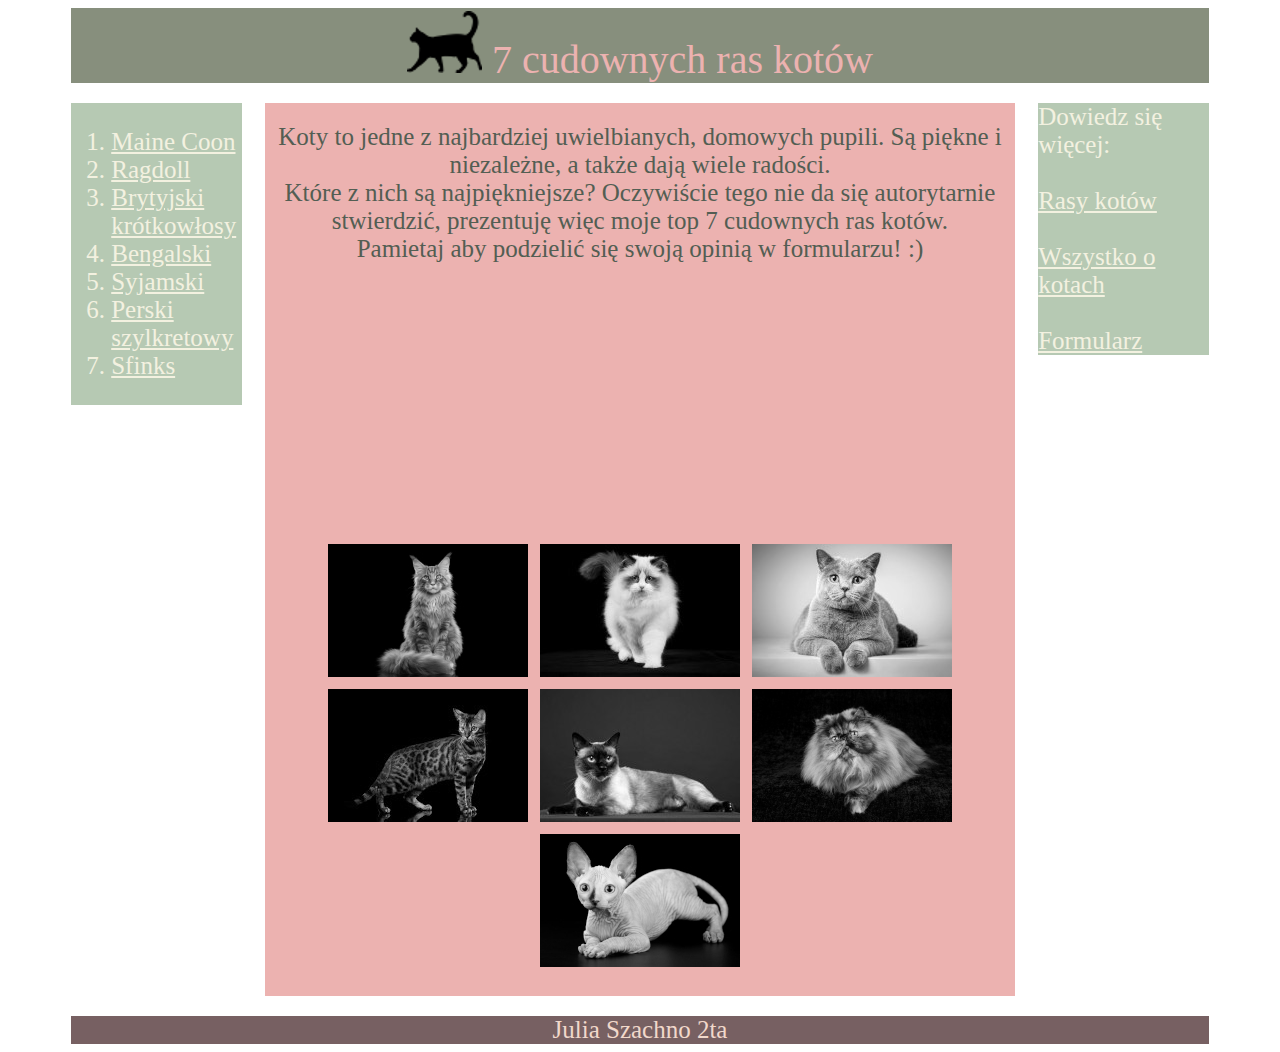
<file: index.html>
<!Doctype HTML>
<HTML lang=pl>
<head>
	<meta charset=utf-8>
	<link rel="stylesheet" type="text/css" href="style/style.css" >
	<link rel="stylesheet" type="text/css" href="style/lightbox.min.css" >
	<script src="js/lightbox-plus-jquery.min.js"></script>
	<link rel="shortcut icon" href="images/logo.png">
	<title> 7 cudownych ras kotów </title>
</head>
<body>



<div class="content">
	<div class="header">
		<img id="logo" src="images/logo.png" alt="logo">
		7 cudownych ras kotów 
	</div>
	<div class="srodek">
		<div class="menu2">
	<ol>
	<li><a href="MaineCoon.html"> Maine Coon <br></a></li> 
	<li><a href="Ragdoll.html"> Ragdoll <br></a></li>
	<li><a href="Britishshorthair.html"> Brytyjski krótkowłosy <br></a></li>
	<li><a href="Bengal.html"> Bengalski <br></a></li>
	<li><a href="Siamese.html"> Syjamski <br></a></li> 
	<li><a href="Persian.html">Perski szylkretowy <br></a></li>
	<li><a href="Sphinx.html"> Sfinks </a></li>
	</ol>
	</div>
	<div class="aside">
		Koty to jedne z najbardziej uwielbianych, domowych pupili. Są piękne i niezależne, a także dają wiele radości. <br> 
		Które z nich są najpiękniejsze? Oczywiście tego nie da się autorytarnie stwierdzić, prezentuję więc moje top 7 cudownych ras kotów.<br>
		Pamietaj aby podzielić się swoją opinią w formularzu! :)<br><br>
		<div class="gallery">
			<a href="images/mainecoon.jpg" data-lightbox="kotki" data-title="Maine Coon"><img src="images/mainecoon-mini.jpg" alt="Pierwsza miniaturka"></a>
			 <a href="images/ragdoll.jpg" data-lightbox="kotki" data-title="Ragdoll"><img src="images/ragdoll-mini.jpg" alt="Druga miniaturka"></a>
			 <a href="images/britishshorthair.jpg" data-lightbox="kotki" data-title="Brytyjski krótkowłosy"><img src="images/britishshorthair-mini.jpg" alt="Trzecia miniaturka"></a>
			 <a href="images/bengal.jpg" data-lightbox="kotki" data-title="Bengalski"><img src="images/bengal-mini.jpg" alt="Czwarta miniaturka"></a>
			 <a href="images/siamese.jpg" data-lightbox="kotki" data-title="Syjamski"><img src="images/siamese-mini.jpg" alt="Piąta miniaturka"></a>
			 <a href="images/persian.jpg" data-lightbox="kotki" data-title="Perski szylkretowy"><img src="images/persian-mini.jpg" alt="Szósta miniaturka"></a>
			 <a href="images/sphinx.jpg" data-lightbox="kotki" data-title="Sfinks"><img src="images/sphinx-mini.jpg" alt="Siódma miniaturka"></a>
		</div>
	</div>
		<div class="menu1">
	<a> 
	Dowiedz się więcej:<br><br>
	</a>
	<a target="blank" href="https://www.koty.pl/rasy/" > 
	Rasy kotów<br><br>
	</a>
	<a target="blank" href="https://www.koty.pl/" > 
	Wszystko o kotach <br><br>
	</a>
	<a target="blank" href="formularz.html">
	Formularz
	</a>
	</div>
	</div>
	<div class="footer">
	Julia Szachno 2ta
	</div>
</div>



</body>
</HTML>
</file>
<file: style/style.css>
a{
		font-size:25px;
		color:#F3F1E0;
	}
	.content{
		margin:0 auto;
		width:90%;
		height:100%;
		background-color:white;
		}	
	.header{
		width:100%;
		height:15%;
		text-align:center;
		font-size:40px;
		background-color:#878F7D;
		color:#ECB2B0;
		padding-top:3px;
		}
	.srodek{
		width:100%;
		}
	.menu2{
		background-color:#B6C9B3;
		width:15%;
		float:left;
		margin-top:20px;
		margin-bottom:20px;
		}	
	.aside{
		background-color:#ECB2B0;
		font-size:25px;
		color:#535E53;
		text-align:center;
		float:left;
		width:66%;
		margin-left:2%;
		margin-right:2%;
		margin-top:20px;
		margin-bottom:20px;
		padding-bottom:20px;
		padding-top:20px;
		}	
	.asideform{
		background-color:#ECB2B0;
		font-size:25px;
		color:#535E53;
		text-align:center;
		font-size:25px;
		color:#63695B;
		float:left;
		width:66%;
		margin-left:2%;
		margin-right:2%;
		margin-top:20px;
		margin-bottom:20px;
		padding-bottom:20px;
		}	
	.menu1{
		background-color:#B6C9B3;
		width:15%;
		float:left;
		margin-top:20px;
		margin-bottom:20px;
		}	
	.footer{
		width:100%;
		background-color:#776062;
		clear:both;
		color:#F1D8CB;
		font-size:25px;
		text-align:center;
		}
	.gallery img{
		transition:1s;
		padding:3px;
		width:200px;
		filter:grayscale(100%);
		}
	.gallery img:hover{
		transform:scale(1.1);
		filter:grayscale(0);
		}
	.gallery{
		padding-top:250px;
		}
	.form{
		color:#535E53;
		font-weight:bold;
	}
	ol{
		font-size:25px;
		color:#F3F1E0;
		list-style-type:decimal;
	}
	.back{
		font-size:40px;
		color:#ECB2B0;
		text-decoration:none;
	}
</file>
